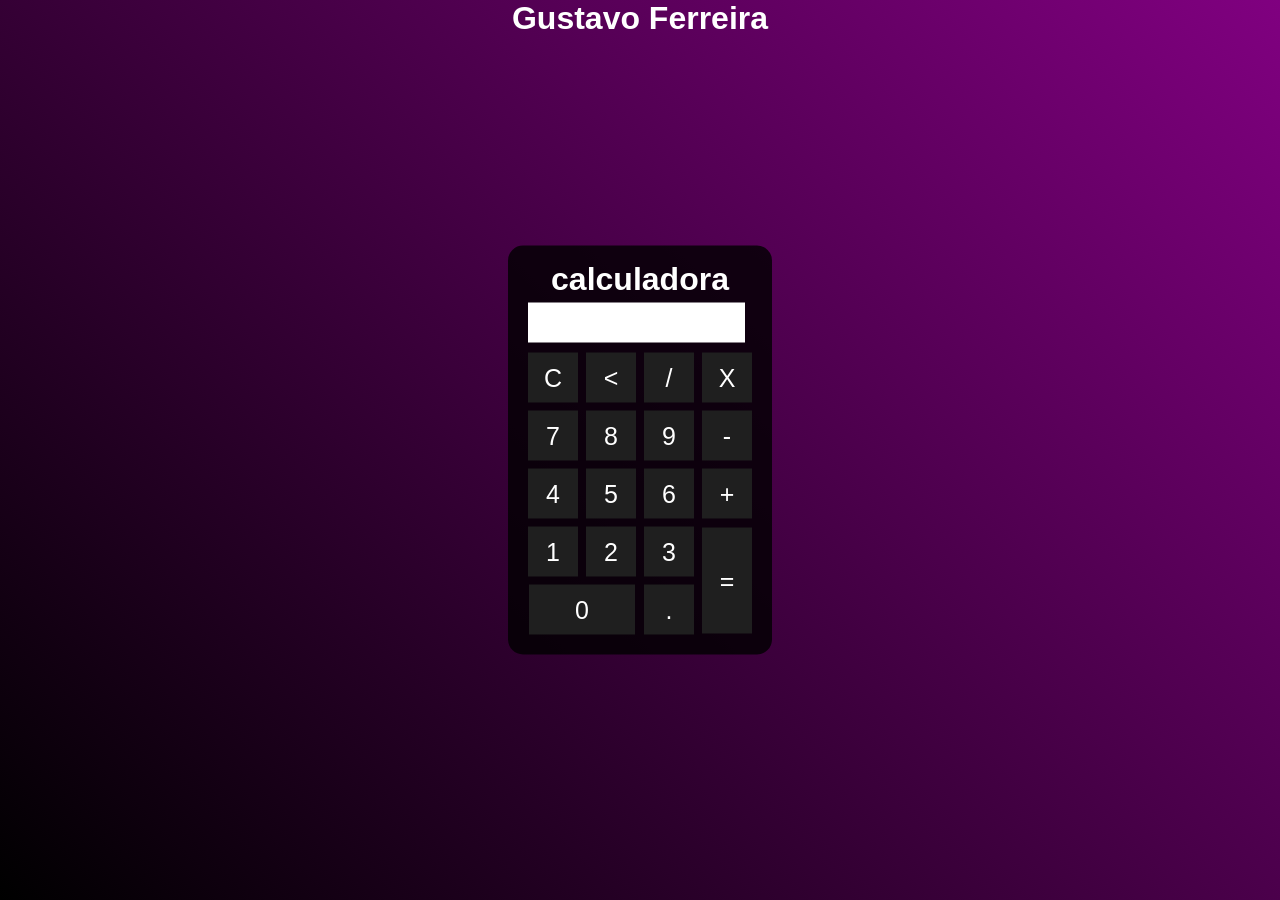
<file: index.html>
<!DOCTYPE html>
<html lang="pt-br">
<head>
    <meta charset="UTF-8">
    <meta name="viewport" content="width=device-width, initial-scale=1.0">
    <title>Calculadora</title>
    <link rel="stylesheet" href="style.css" />
</head>
<body>
    <div class="fundo">
<h1> Gustavo Ferreira</h1>
<div class="calculadora">
    <h1>calculadora</h1>
    <p id="resultado"></p>
<table>
<tr>
    <td><button class="botao"onclick="clean()">C</button></td>
    <td><button class="botao" onclick="back()"><</button></td>
    <td><button class="botao" onclick="insert('/')">/</button></td>
    <td><button class="botao" onclick="insert('*')">X</button></td>
</tr>
<tr>
    <td><button class="botao" onclick="insert('7')">7</button></td>
    <td><button class="botao" onclick="insert('8')">8</button></td>
    <td><button class="botao" onclick="insert('9')">9</button></td>
    <td><button class="botao" onclick="insert('-')">-</button></td>
</tr>
<tr>
    <td><button class="botao" onclick="insert('4')">4</button></td>
    <td><button class="botao" onclick="insert('5')">5</button></td>
    <td><button class="botao" onclick="insert('6')">6</button></td>
    <td><button class="botao" onclick="insert('+')">+</button></td>
</tr>
<tr>
    <td><button class="botao" onclick="insert('1')">1</button></td>
    <td><button class="botao" onclick="insert('2')">2</button></td>
    <td><button class="botao" onclick="insert('3')">3</button></td>
    <td rowspan="2"><button class="botao" style="height: 106px;" onclick="calcular()">=</button></td>
</tr>
<tr>
    <td colspan="2"><button class="botao" onclick="insert('0')" style="width: 106px;">0</button></td>
    <td><button class="botao" onclick="insert('.')"  >.</button></td>
    
</tr>

</table>



</div>

    </div>
    <script>
   function insert(num) {
    var numero = document.getElementById('resultado').innerHTML;
    document.getElementById('resultado').innerHTML = numero + num;
   }
   function clean() {
   document.getElementById('resultado').innerHTML = '';

   }
   function back() {
   var resultado =  document.getElementById('resultado').innerHTML;
   document.getElementById('resultado').innerHTML = resultado.substring(0, resultado.length -1);
}
function calcular(){
    var resultado = document.getElementById('resultado').innerHTML;
    if(resultado) 
    {
        document.getElementById('resultado').innerHTML = eval(resultado);
    }
    else {
        document.getElementById('resultado').innerHTML = 'Nada...';
    }
}
 
   
    </script>
</body>
</html>
</file>
<file: style.css>
*{
 margin: 0;
 padding: 0;
}
.fundo{
 background-image:linear-gradient(45deg, black, purple);
 height: 100vh;
 color: white;
 font-family: Arial, Helvetica, sans-serif;
 text-align: center;
}
.calculadora{
    position: absolute;
    background-color: rgba(0, 0, 0, 0.8);
    top: 50%;
    left: 50%;
    transform: translate(-50%, -50%);
    border-radius: 15px;
    padding: 15px;
}
.botao{
   width: 50px;
   height: 50px;
   margin: 3px;
   font-size: 25px;
   cursor: pointer;
   background-color: rgb(31, 31, 31);
   border: none;
   color: white;
}
.botao:hover{
    background-color: black;
}
#resultado{
 background-color: white;   
 width: 207px;
 height: 30px;
 margin: 5px;
 font-size: 25px;
 color: black;
 text-align: right;
 padding: 5px;
}
</file>
